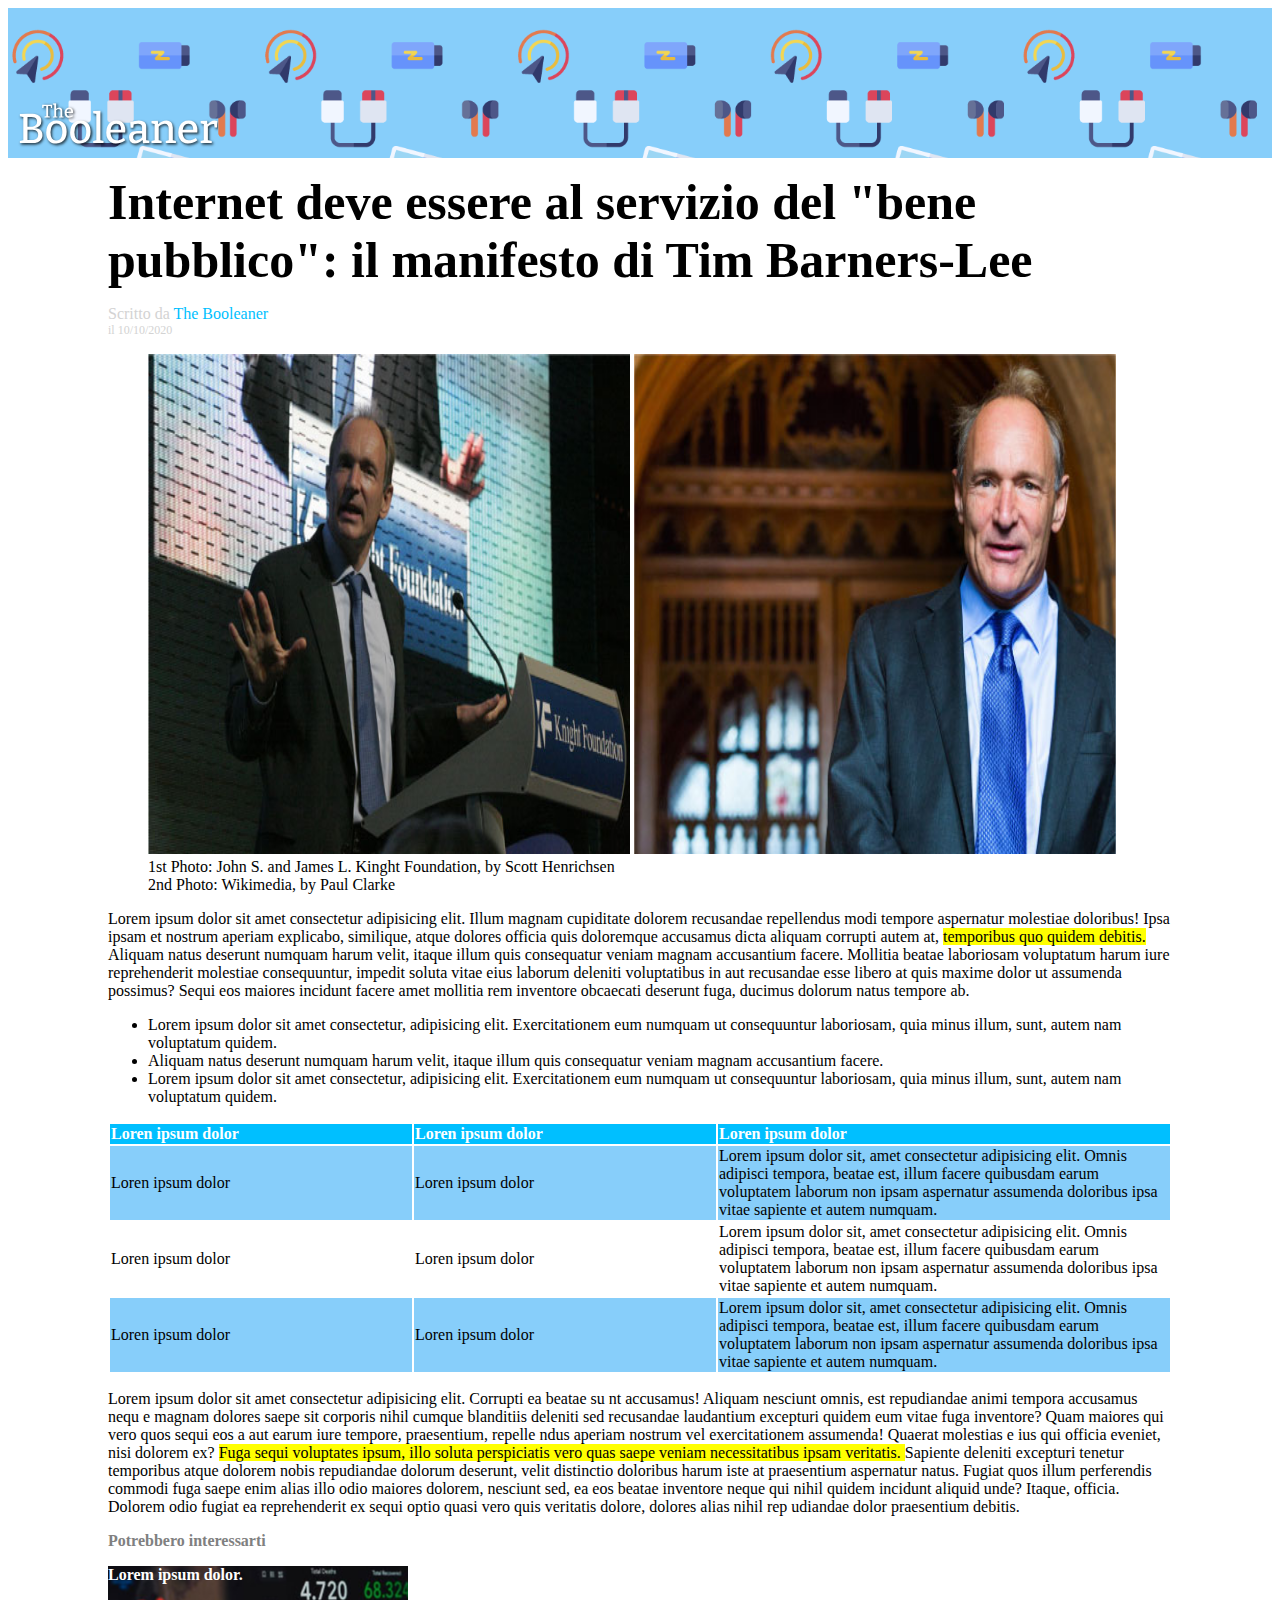
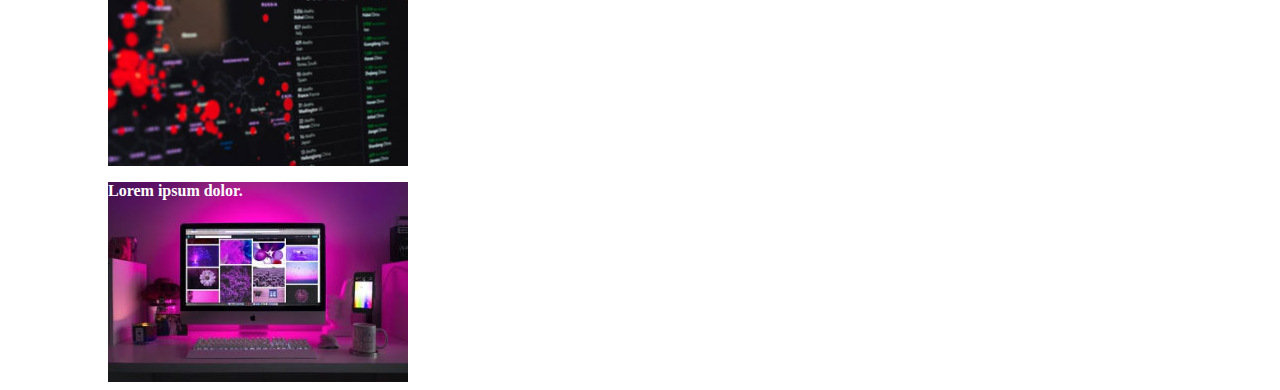
<file: bonus/index.html>
<!DOCTYPE html>
<html lang="en">
<head>
    <meta charset="UTF-8">
    <meta http-equiv="X-UA-Compatible" content="IE=edge">
    <meta name="viewport" content="width=device-width, initial-scale=1.0">
    <link rel="stylesheet" href="./css/style.css">
    <title>The Booleaner</title>
</head>
<body>

    <!-- Intestazione -->

    <header>
    <img src="./img/logo.svg" class="logo">
    </header>


    <!-- / Intestazione  -->

    <!-- Corpo della pagina -->
    <div class="container">
        <main>
            <section class="title">
                <h1> Internet deve essere al servizio del "bene pubblico": il manifesto di Tim Barners-Lee</h1>
                <p> Scritto da <span> The Booleaner </span></p> 
                <p class="date"> il 10/10/2020 </p>
            </section>
        
            <section class="pictures">
                <figure>
                    <img src="../bonus/img/tim-1.jpg" alt="Tim Barners-Lee">
                    <img src="../bonus/img/tim-2.jpg" alt="Tim Barners-Lee2">
                    <figcaption> 1st Photo: John S. and James L. Kinght Foundation, by Scott Henrichsen</figcaption>
                    <figcaption> 2nd Photo: Wikimedia, by Paul Clarke</figcaption>
                </figure>
            </section>
        
            <section class="paragraph">
                <p>Lorem ipsum dolor sit amet consectetur adipisicing elit. Illum magnam cupiditate dolorem recusandae repellendus modi tempore aspernatur molestiae doloribus! Ipsa ipsam et nostrum aperiam explicabo, similique, 
                    atque dolores officia quis doloremque accusamus dicta aliquam corrupti autem at,
                     <span>temporibus quo quidem debitis.</span>  Aliquam natus deserunt numquam harum velit, itaque illum quis consequatur veniam magnam accusantium facere. Mollitia beatae laboriosam voluptatum harum iure reprehenderit molestiae consequuntur, impedit soluta vitae eius laborum deleniti voluptatibus in aut recusandae esse libero at quis maxime dolor ut assumenda possimus? Sequi eos maiores incidunt facere amet mollitia rem inventore obcaecati deserunt fuga, ducimus dolorum natus tempore ab.</p>
            </section>
        
            <section class="list">
                <ul>
                    <li>Lorem ipsum dolor sit amet consectetur, adipisicing elit. Exercitationem eum numquam ut consequuntur laboriosam, quia minus illum, sunt, autem nam voluptatum quidem.</li>
                    <li>Aliquam natus deserunt numquam harum velit, itaque illum quis consequatur veniam magnam accusantium facere.</li>
                    <li>Lorem ipsum dolor sit amet consectetur, adipisicing elit. Exercitationem eum numquam ut consequuntur laboriosam, quia minus illum, sunt, autem nam voluptatum quidem.</li>
                </ul>
            </section>
        
            <section class="table">
                <table>
                    <thead>
                        <tr>
                            <th>Loren ipsum dolor </th>
                            <th>Loren ipsum dolor </th>
                            <th>Loren ipsum dolor </th>
                        </tr>
                    </thead>
                    <tbody>
                        <tr class="first-row">
                            <td>Loren ipsum dolor</td>
                            <td>Loren ipsum dolor</td>
                            <td>Lorem ipsum dolor sit, amet consectetur adipisicing elit. Omnis adipisci tempora, beatae est, illum facere quibusdam earum voluptatem laborum non ipsam aspernatur assumenda doloribus ipsa vitae sapiente et autem numquam. </td>
                        </tr>
                        <tr class="second-row">
                            <td>Loren ipsum dolor</td>
                            <td>Loren ipsum dolor</td>
                            <td>Lorem ipsum dolor sit, amet consectetur adipisicing elit. Omnis adipisci tempora, beatae est, illum facere quibusdam earum voluptatem laborum non ipsam aspernatur assumenda doloribus ipsa vitae sapiente et autem numquam.</td>
                        </tr>
                        <tr class="third-row">
                            <td>Loren ipsum dolor</td>
                            <td>Loren ipsum dolor</td>
                            <td>Lorem ipsum dolor sit, amet consectetur adipisicing elit. Omnis adipisci tempora, beatae est, illum facere quibusdam earum voluptatem laborum non ipsam aspernatur assumenda doloribus ipsa vitae sapiente et autem numquam.</td>
                        </tr>
                    </tbody>
                </table>
        
            </section>
        
            <section class="paragraph">
                <p>Lorem ipsum dolor sit amet consectetur adipisicing elit. Corrupti ea beatae su
                    nt accusamus! Aliquam nesciunt omnis, est repudiandae animi tempora accusamus nequ
                    e magnam dolores saepe sit corporis nihil cumque blanditiis deleniti sed recusandae laudantium 
                    excepturi quidem eum vitae fuga inventore? Quam maiores qui vero 
                    quos sequi eos a aut earum iure tempore, praesentium, repelle
                    ndus aperiam nostrum vel exercitationem assumenda! Quaerat molestias e ius qui
                    officia eveniet, nisi dolorem ex? <span> Fuga sequi voluptates ipsum, illo soluta 
                    perspiciatis vero quas saepe veniam necessitatibus ipsam veritatis.  </span> 
                    Sapiente deleniti excepturi tenetur temporibus atque dolorem nobis repudiandae 
                    dolorum deserunt, velit distinctio doloribus harum iste at praesentium aspernatur
                    natus. Fugiat quos illum perferendis commodi fuga saepe enim alias illo odio
                    maiores dolorem, nesciunt sed, ea eos beatae inventore neque qui nihil quidem
                    incidunt aliquid unde? Itaque, officia. Dolorem odio fugiat ea reprehenderit
                    ex sequi optio quasi vero quis veritatis dolore, dolores alias nihil rep
                    udiandae dolor praesentium debitis.
                </p>
            </section>
        </main>
       
    
        <!-- / Corpo della pagina -->
    
        <!-- Pie di pagina -->
    
        <footer>
            <p class="footer-text"> <strong>Potrebbero interessarti</strong> </p>
            <div class="img1">
                <p> <strong> Lorem ipsum dolor.</strong> </p> 
            </div>
            <div class="img2">
                <p> <strong> Lorem ipsum dolor.</strong> </p> 
            </div>
    
        </footer>
    
    </div>
</body>   
</html>
</file>
<file: bonus/css/style.css>
header {
    background-image: url("../img/pattern.png");
    background-color: #87CEFA;
    background-size: 40%;
    height: 150px;
    position: relative;  
    
}

.logo {
    width: 200px;
    position: absolute;
    bottom: 5px;
    left: 10px;
}

.container {
    margin: 0 100px;
    
}

h1 {
    font-size: 50px;
    margin-bottom: 0;
    margin-top: 15px;
}

.title p {
    color: lightgrey;
    margin-bottom: 0;
}

.title span {
    color: 	#00BFFF;
}

.title .date {
    font-size: 12px;
    margin-top: 0;
}

figure img {
    width: 49%;
    height: 500px;
}

.paragraph span {
    background-color: yellow;
}

th {
    min-width: 300px;
    text-align: left;
    color: white;
    background-color: #00BFFF;
}

.first-row, .third-row {
    background-color: #87CEFA;
}

.footer-text {
    color: grey;
}

footer div {
    color: white;
    height: 200px;
    width: 300px;
    background-repeat: no-repeat;
    background-size: auto;
    background-position: center;
}

footer .img1 {
    background-image: url(../img/graph.jpg);

}

footer .img2 {
    background-image: url(../img/monitor.jpg);
}
</file>
